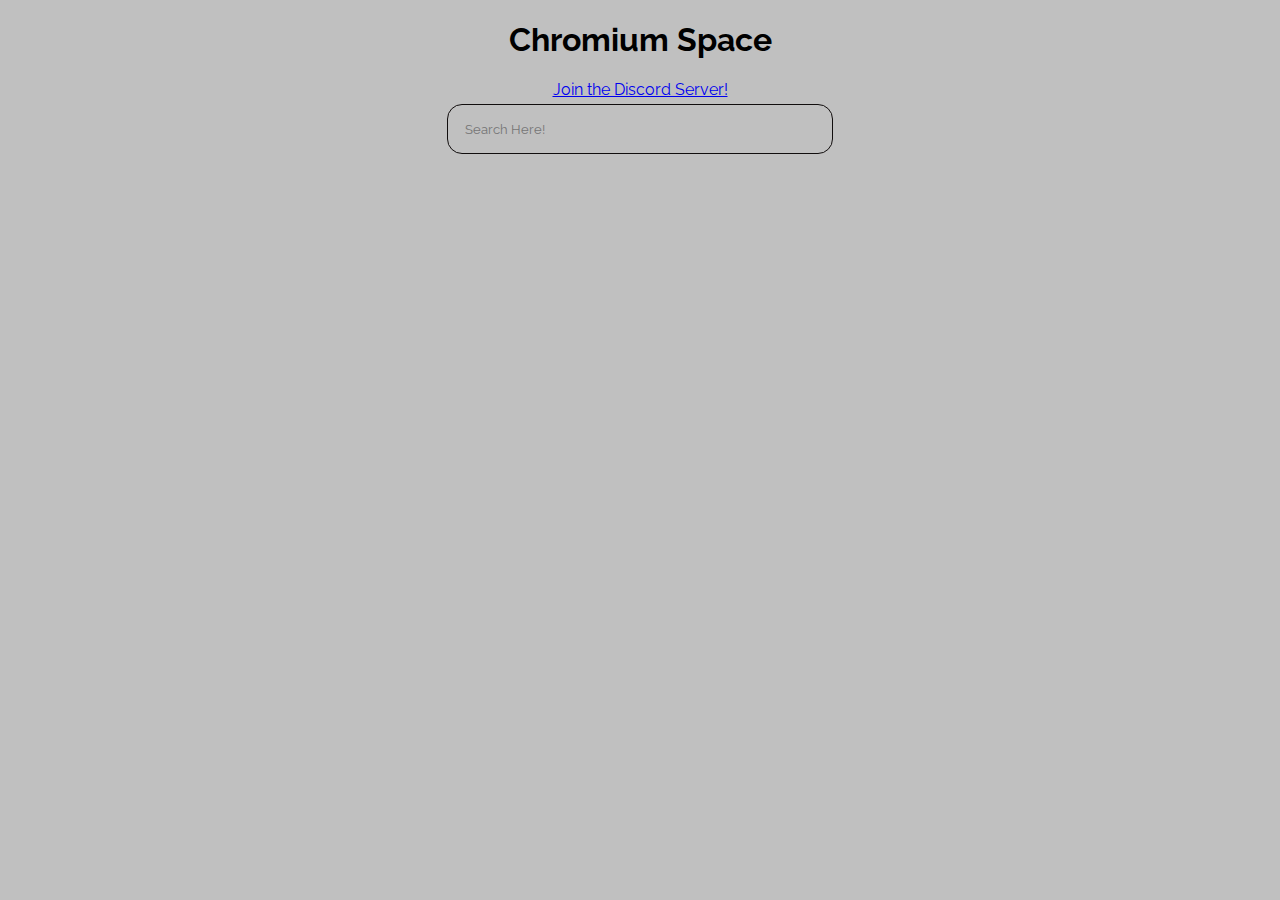
<file: index.html>
<!DOCTYPE html>
<html lang="en">
<head>
    <meta charset="UTF-8">
    <meta http-equiv="X-UA-Compatible" content="IE=edge">
    <meta name="viewport" content="width=device-width, initial-scale=1.0">

    <link rel="preconnect" href="https://fonts.googleapis.com">
<link rel="preconnect" href="https://fonts.gstatic.com" crossorigin>
<link href="https://fonts.googleapis.com/css2?family=Raleway:wght@300&display=swap" rel="stylesheet">

    <title>Chromium Space</title>
    <link rel="stylesheet" type="text/css" href="styles.css" />
    
</head>
<body>
    <h1>Chromium Space</h1>
    <a href="https://discord.gg/PkHGHeRyVh">Join the Discord Server!</a>

    <form>
        <input placeholder="Search Here!">
    </form>


      
      <script src="uv/uv.bundle.js"></script>
      <script src="uv/uv.config.js"></script>
      <script src="index.js"></script>

</body>

</html>
</file>
<file: styles.css>
body{
    background-color: silver;
    font-family: 'Raleway', sans-serif;
    text-align: center;
}
form input {
    background: none;
    font-family: 'Raleway', sans-serif;
    padding: 0px 17px;
    height: 48px;
    border: 1px solid #110d0d;
    color: var(--text-color);
    border-radius: 10px;
    outline: none;
    width: 350px;
    margin-top: 5px;
    border-radius: 15px;
    color: #000000;
}
</file>
